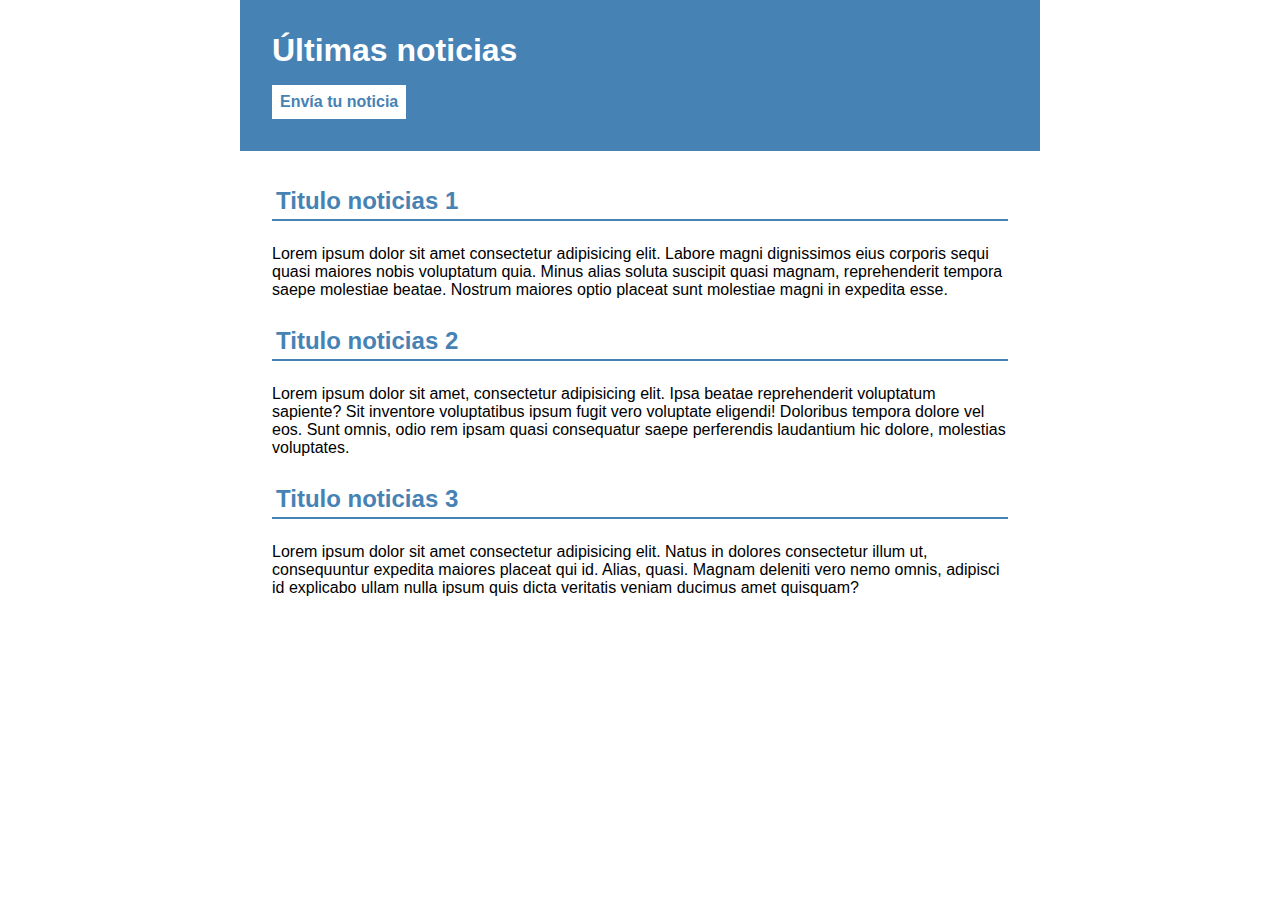
<file: index.html>
<!DOCTYPE html>
<html lang="es">
  <head>
    <meta charset="UTF-8" />
    <title>Portada</title>
    <meta name="viewport" content="width=device-width, initial-scale=1.0" />
    <link rel="stylesheet" href="./css/style.css"> 
    
  </head>
  <body id="portada">
    <header>
      <h1>Últimas noticias</h1>
  
      <nav>
        <a href="/formulario.html">Envía tu noticia</a>
      </nav>
    </header>

    <main>
    
      <section>
        
        <ul class="lista-noticias">
          <li>
            <h2>Titulo noticias 1</h2>

          </li>
          <li>Lorem ipsum dolor sit amet consectetur adipisicing elit. Labore magni dignissimos eius corporis sequi quasi maiores nobis voluptatum quia. Minus alias soluta suscipit quasi magnam, reprehenderit tempora saepe molestiae beatae. Nostrum maiores optio placeat sunt molestiae magni in expedita esse.</li>
        </ul>
      </section>

      <section>
        
        <ul class="lista-noticias">
          <li><h2>Titulo noticias 2</h2>
          </li>
          <li>Lorem ipsum dolor sit amet, consectetur adipisicing elit. Ipsa beatae reprehenderit voluptatum sapiente? Sit inventore voluptatibus ipsum fugit vero voluptate eligendi! Doloribus tempora dolore vel eos. Sunt omnis, odio rem ipsam quasi consequatur saepe perferendis laudantium hic dolore, molestias voluptates.</li>
        </ul>
      </section>

      <section>
        
        <ul class="lista-noticias">
          <li>
            <h2>Titulo noticias 3</h2>
          </li>
          <li>Lorem ipsum dolor sit amet consectetur adipisicing elit. Natus in dolores consectetur illum ut, consequuntur expedita maiores placeat qui id. Alias, quasi. Magnam deleniti vero nemo omnis, adipisci id explicabo ullam nulla ipsum quis dicta veritatis veniam ducimus amet quisquam?</li>
        </ul>
      </section>
    </main>
  </body>
</html>
</file>
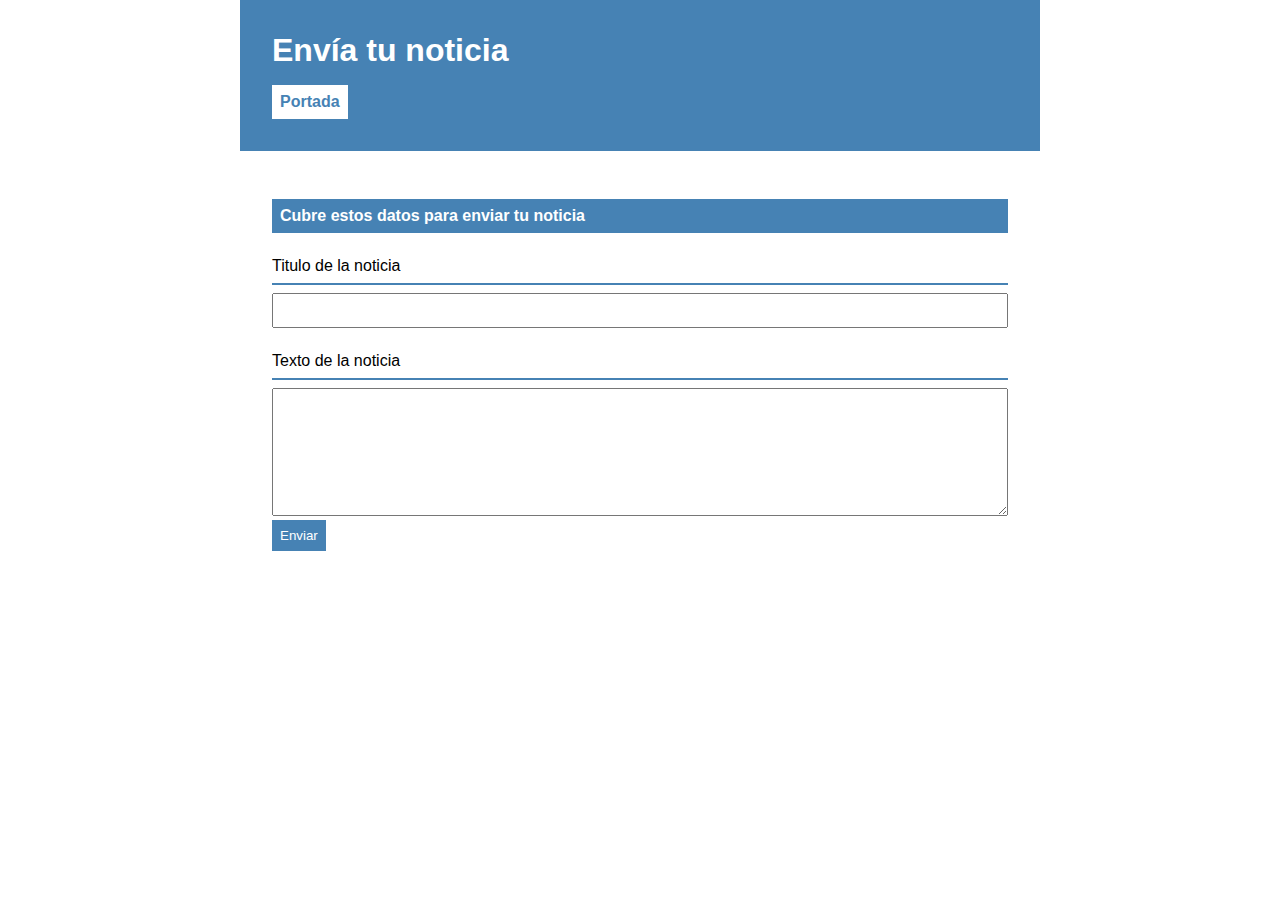
<file: formulario.html>
<!DOCTYPE html>
<html lang="es">
  <head>
    <meta charset="UTF-8" />
    <title>Envía tu noticia</title>
    <meta name="viewport" content="width=device-width, initial-scale=1.0" />
    <link rel="stylesheet" href="./css/style.css">
  </head>
  <body id="formulario">
    <header>
      <h1>Envía tu noticia</h1>
      <nav>
        <a href="/" class="button">Portada</a>
      </nav>
    </header>

    <main>
      <form>
         <legend>Cubre estos datos para enviar tu noticia</legend>
         <label for="titulo">Titulo de la noticia</label>
          <input name="titulo" type="textarea"> 
          <label for="contenido">Texto de la noticia</label>
          <textarea name="contenido"></textarea>
        <button type="button">Enviar</button>
      </form>
      
    </main>
  </body>
</html>
</file>
<file: css/style.css>
/* Estilos generales */

* {
  margin: 0;
  padding: 0;
  box-sizing: border-box;
}

body {
  font-family: sans-serif;
  max-width: 800px;
  margin: 0 auto;
}

/* Header principal */

body > header {
  background-color: steelblue;
  padding: 2rem;
}

body > header h1 {
  color: white;
  margin-bottom: 1rem;
}

body > header nav a {
  background-color: white;
  color: steelblue;
  padding: 0.5rem;
  display: inline-block;
  text-decoration: none;
  font-weight: bold;
}

body > main {
  padding: 2rem;
  
}

/* Lista de noticias */

ul.lista-noticias {
  list-style: none;
}

ul.lista-noticias li {
  margin-bottom: 1.5rem;
}

ul.lista-noticias li h2 {
  margin-bottom: 0.5rem;
  color: steelblue;
  border-bottom: 2px solid steelblue;
  padding: 0.25rem;
}

/* Formulario */

form legend {
  background-color: steelblue;
  padding: 0.5rem;
  color: white;
  margin: 1rem auto;
  font-weight: bold;
}

form fieldset {
  border: 0;
  margin-bottom: 1rem;
}

form label {
  display: block;
  padding: 0.5rem 0;
  margin-bottom: 0.5rem;
  margin-top: 1rem;
  border-bottom: 2px solid steelblue;
}

form input,
form textarea {
  width: 100%;
  padding: 0.5rem;
}

form textarea {
  height: 8rem;
}

form button {
  border: 0;
  background-color: steelblue;
  color: white;
  padding: 0.5rem;
}
</file>
